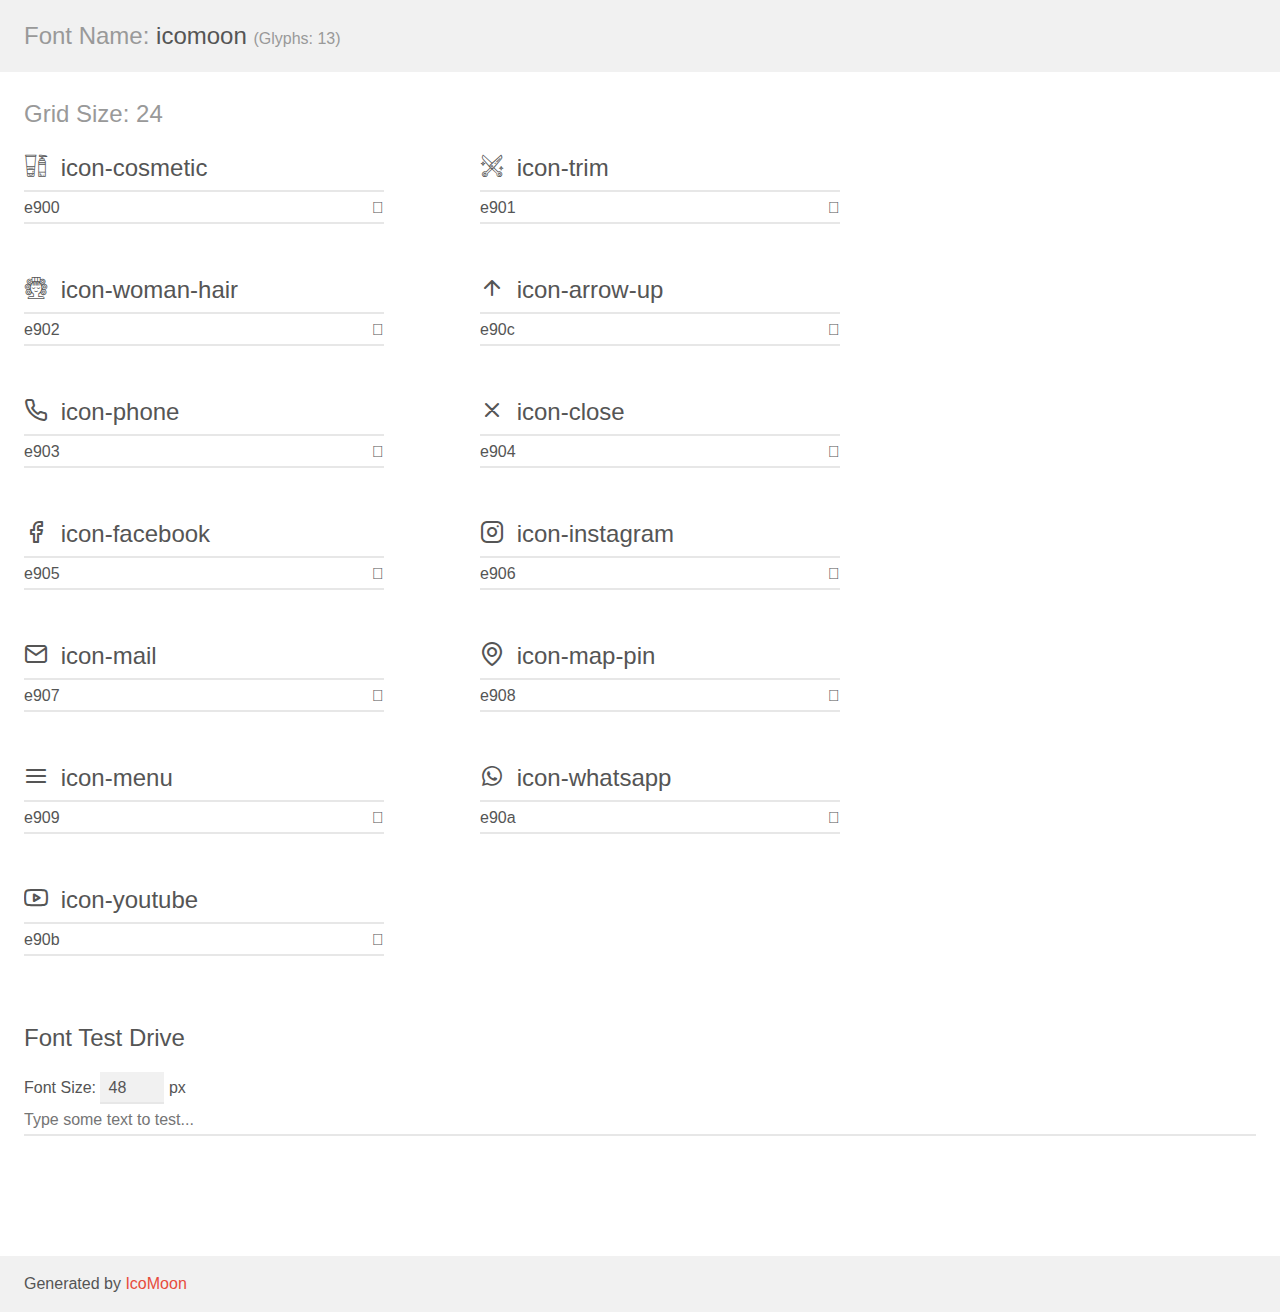
<file: assets/demo.html>
<!doctype html>
<html>
<head>
    <meta charset="utf-8">
    <title>IcoMoon Demo</title>
    <meta name="description" content="An Icon Font Generated By IcoMoon.io">
    <meta name="viewport" content="width=device-width, initial-scale=1">
    <link rel="stylesheet" href="demo-files/demo.css">
    <link rel="stylesheet" href="style.css"></head>
<body>
    <div class="bgc1 clearfix">
        <h1 class="mhmm mvm"><span class="fgc1">Font Name:</span> icomoon <small class="fgc1">(Glyphs:&nbsp;13)</small></h1>
    </div>
    <div class="clearfix mhl ptl">
        <h1 class="mvm mtn fgc1">Grid Size: 24</h1>
        <div class="glyph fs1">
            <div class="clearfix bshadow0 pbs">
                <span class="icon-cosmetic"></span>
                <span class="mls"> icon-cosmetic</span>
            </div>
            <fieldset class="fs0 size1of1 clearfix hidden-false">
                <input type="text" readonly value="e900" class="unit size1of2" />
                <input type="text" maxlength="1" readonly value="&#xe900;" class="unitRight size1of2 talign-right" />
            </fieldset>
            <div class="fs0 bshadow0 clearfix hidden-true">
                <span class="unit pvs fgc1">liga: </span>
                <input type="text" readonly value="" class="liga unitRight" />
            </div>
        </div>
        <div class="glyph fs1">
            <div class="clearfix bshadow0 pbs">
                <span class="icon-trim"></span>
                <span class="mls"> icon-trim</span>
            </div>
            <fieldset class="fs0 size1of1 clearfix hidden-false">
                <input type="text" readonly value="e901" class="unit size1of2" />
                <input type="text" maxlength="1" readonly value="&#xe901;" class="unitRight size1of2 talign-right" />
            </fieldset>
            <div class="fs0 bshadow0 clearfix hidden-true">
                <span class="unit pvs fgc1">liga: </span>
                <input type="text" readonly value="" class="liga unitRight" />
            </div>
        </div>
        <div class="glyph fs1">
            <div class="clearfix bshadow0 pbs">
                <span class="icon-woman-hair"></span>
                <span class="mls"> icon-woman-hair</span>
            </div>
            <fieldset class="fs0 size1of1 clearfix hidden-false">
                <input type="text" readonly value="e902" class="unit size1of2" />
                <input type="text" maxlength="1" readonly value="&#xe902;" class="unitRight size1of2 talign-right" />
            </fieldset>
            <div class="fs0 bshadow0 clearfix hidden-true">
                <span class="unit pvs fgc1">liga: </span>
                <input type="text" readonly value="" class="liga unitRight" />
            </div>
        </div>
        <div class="glyph fs1">
            <div class="clearfix bshadow0 pbs">
                <span class="icon-arrow-up"></span>
                <span class="mls"> icon-arrow-up</span>
            </div>
            <fieldset class="fs0 size1of1 clearfix hidden-false">
                <input type="text" readonly value="e90c" class="unit size1of2" />
                <input type="text" maxlength="1" readonly value="&#xe90c;" class="unitRight size1of2 talign-right" />
            </fieldset>
            <div class="fs0 bshadow0 clearfix hidden-true">
                <span class="unit pvs fgc1">liga: </span>
                <input type="text" readonly value="" class="liga unitRight" />
            </div>
        </div>
        <div class="glyph fs1">
            <div class="clearfix bshadow0 pbs">
                <span class="icon-phone"></span>
                <span class="mls"> icon-phone</span>
            </div>
            <fieldset class="fs0 size1of1 clearfix hidden-false">
                <input type="text" readonly value="e903" class="unit size1of2" />
                <input type="text" maxlength="1" readonly value="&#xe903;" class="unitRight size1of2 talign-right" />
            </fieldset>
            <div class="fs0 bshadow0 clearfix hidden-true">
                <span class="unit pvs fgc1">liga: </span>
                <input type="text" readonly value="" class="liga unitRight" />
            </div>
        </div>
        <div class="glyph fs1">
            <div class="clearfix bshadow0 pbs">
                <span class="icon-close"></span>
                <span class="mls"> icon-close</span>
            </div>
            <fieldset class="fs0 size1of1 clearfix hidden-false">
                <input type="text" readonly value="e904" class="unit size1of2" />
                <input type="text" maxlength="1" readonly value="&#xe904;" class="unitRight size1of2 talign-right" />
            </fieldset>
            <div class="fs0 bshadow0 clearfix hidden-true">
                <span class="unit pvs fgc1">liga: </span>
                <input type="text" readonly value="" class="liga unitRight" />
            </div>
        </div>
        <div class="glyph fs1">
            <div class="clearfix bshadow0 pbs">
                <span class="icon-facebook"></span>
                <span class="mls"> icon-facebook</span>
            </div>
            <fieldset class="fs0 size1of1 clearfix hidden-false">
                <input type="text" readonly value="e905" class="unit size1of2" />
                <input type="text" maxlength="1" readonly value="&#xe905;" class="unitRight size1of2 talign-right" />
            </fieldset>
            <div class="fs0 bshadow0 clearfix hidden-true">
                <span class="unit pvs fgc1">liga: </span>
                <input type="text" readonly value="" class="liga unitRight" />
            </div>
        </div>
        <div class="glyph fs1">
            <div class="clearfix bshadow0 pbs">
                <span class="icon-instagram"></span>
                <span class="mls"> icon-instagram</span>
            </div>
            <fieldset class="fs0 size1of1 clearfix hidden-false">
                <input type="text" readonly value="e906" class="unit size1of2" />
                <input type="text" maxlength="1" readonly value="&#xe906;" class="unitRight size1of2 talign-right" />
            </fieldset>
            <div class="fs0 bshadow0 clearfix hidden-true">
                <span class="unit pvs fgc1">liga: </span>
                <input type="text" readonly value="" class="liga unitRight" />
            </div>
        </div>
        <div class="glyph fs1">
            <div class="clearfix bshadow0 pbs">
                <span class="icon-mail"></span>
                <span class="mls"> icon-mail</span>
            </div>
            <fieldset class="fs0 size1of1 clearfix hidden-false">
                <input type="text" readonly value="e907" class="unit size1of2" />
                <input type="text" maxlength="1" readonly value="&#xe907;" class="unitRight size1of2 talign-right" />
            </fieldset>
            <div class="fs0 bshadow0 clearfix hidden-true">
                <span class="unit pvs fgc1">liga: </span>
                <input type="text" readonly value="" class="liga unitRight" />
            </div>
        </div>
        <div class="glyph fs1">
            <div class="clearfix bshadow0 pbs">
                <span class="icon-map-pin"></span>
                <span class="mls"> icon-map-pin</span>
            </div>
            <fieldset class="fs0 size1of1 clearfix hidden-false">
                <input type="text" readonly value="e908" class="unit size1of2" />
                <input type="text" maxlength="1" readonly value="&#xe908;" class="unitRight size1of2 talign-right" />
            </fieldset>
            <div class="fs0 bshadow0 clearfix hidden-true">
                <span class="unit pvs fgc1">liga: </span>
                <input type="text" readonly value="" class="liga unitRight" />
            </div>
        </div>
        <div class="glyph fs1">
            <div class="clearfix bshadow0 pbs">
                <span class="icon-menu"></span>
                <span class="mls"> icon-menu</span>
            </div>
            <fieldset class="fs0 size1of1 clearfix hidden-false">
                <input type="text" readonly value="e909" class="unit size1of2" />
                <input type="text" maxlength="1" readonly value="&#xe909;" class="unitRight size1of2 talign-right" />
            </fieldset>
            <div class="fs0 bshadow0 clearfix hidden-true">
                <span class="unit pvs fgc1">liga: </span>
                <input type="text" readonly value="" class="liga unitRight" />
            </div>
        </div>
        <div class="glyph fs1">
            <div class="clearfix bshadow0 pbs">
                <span class="icon-whatsapp"></span>
                <span class="mls"> icon-whatsapp</span>
            </div>
            <fieldset class="fs0 size1of1 clearfix hidden-false">
                <input type="text" readonly value="e90a" class="unit size1of2" />
                <input type="text" maxlength="1" readonly value="&#xe90a;" class="unitRight size1of2 talign-right" />
            </fieldset>
            <div class="fs0 bshadow0 clearfix hidden-true">
                <span class="unit pvs fgc1">liga: </span>
                <input type="text" readonly value="" class="liga unitRight" />
            </div>
        </div>
        <div class="glyph fs1">
            <div class="clearfix bshadow0 pbs">
                <span class="icon-youtube"></span>
                <span class="mls"> icon-youtube</span>
            </div>
            <fieldset class="fs0 size1of1 clearfix hidden-false">
                <input type="text" readonly value="e90b" class="unit size1of2" />
                <input type="text" maxlength="1" readonly value="&#xe90b;" class="unitRight size1of2 talign-right" />
            </fieldset>
            <div class="fs0 bshadow0 clearfix hidden-true">
                <span class="unit pvs fgc1">liga: </span>
                <input type="text" readonly value="" class="liga unitRight" />
            </div>
        </div>
    </div>

    <!--[if gt IE 8]><!-->
    <div class="mhl clearfix mbl">
        <h1>Font Test Drive</h1>
        <label>
            Font Size: <input id="fontSize" type="number" class="textbox0 mbm"
            min="8" value="48" />
            px
        </label>
        <input id="testText" type="text" class="phl size1of1 mvl"
        placeholder="Type some text to test..." value=""/>
        <div id="testDrive" class="icon-" style="font-family: icomoon">&nbsp;
        </div>
    </div>
    <!--<![endif]-->
    <div class="bgc1 clearfix">
        <p class="mhl">Generated by <a href="https://icomoon.io/app">IcoMoon</a></p>
    </div>

    <script src="demo-files/demo.js"></script>
</body>
</html>
</file>
<file: assets/demo-files/demo.css>
body {
  padding: 0;
  margin: 0;
  font-family: sans-serif;
  font-size: 1em;
  line-height: 1.5;
  color: #555;
  background: #fff;
}
h1 {
  font-size: 1.5em;
  font-weight: normal;
}
small {
  font-size: .66666667em;
}
a {
  color: #e74c3c;
  text-decoration: none;
}
a:hover, a:focus {
  box-shadow: 0 1px #e74c3c;
}
.bshadow0, input {
  box-shadow: inset 0 -2px #e7e7e7;
}
input:hover {
  box-shadow: inset 0 -2px #ccc;
}
input, fieldset {
  font-family: sans-serif;
  font-size: 1em;
  margin: 0;
  padding: 0;
  border: 0;
}
input {
  color: inherit;
  line-height: 1.5;
  height: 1.5em;
  padding: .25em 0;
}
input:focus {
  outline: none;
  box-shadow: inset 0 -2px #449fdb;
}
.glyph {
  font-size: 16px;
  width: 15em;
  padding-bottom: 1em;
  margin-right: 4em;
  margin-bottom: 1em;
  float: left;
  overflow: hidden;
}
.liga {
  width: 80%;
  width: calc(100% - 2.5em);
}
.talign-right {
  text-align: right;
}
.talign-center {
  text-align: center;
}
.bgc1 {
  background: #f1f1f1;
}
.fgc1 {
  color: #999;
}
.fgc0 {
  color: #000;
}
p {
  margin-top: 1em;
  margin-bottom: 1em;
}
.mvm {
  margin-top: .75em;
  margin-bottom: .75em;
}
.mtn {
  margin-top: 0;
}
.mtl, .mal {
  margin-top: 1.5em;
}
.mbl, .mal {
  margin-bottom: 1.5em;
}
.mal, .mhl {
  margin-left: 1.5em;
  margin-right: 1.5em;
}
.mhmm {
  margin-left: 1em;
  margin-right: 1em;
}
.mls {
  margin-left: .25em;
}
.ptl {
  padding-top: 1.5em;
}
.pbs, .pvs {
  padding-bottom: .25em;
}
.pvs, .pts {
  padding-top: .25em;
}
.unit {
  float: left;
}
.unitRight {
  float: right;
}
.size1of2 {
  width: 50%;
}
.size1of1 {
  width: 100%;
}
.clearfix:before, .clearfix:after {
  content: " ";
  display: table;
}
.clearfix:after {
  clear: both;
}
.hidden-true {
  display: none;
}
.textbox0 {
  width: 3em;
  background: #f1f1f1;
  padding: .25em .5em;
  line-height: 1.5;
  height: 1.5em;
}
#testDrive {
  display: block;
  padding-top: 24px;
  line-height: 1.5;
}
.fs0 {
  font-size: 16px;
}
.fs1 {
  font-size: 24px;
}
</file>
<file: assets/style.css>
@font-face {
  font-family: 'icomoon';
  src:  url('fonts/icomoon.eot?lvdc09');
  src:  url('fonts/icomoon.eot?lvdc09#iefix') format('embedded-opentype'),
    url('fonts/icomoon.ttf?lvdc09') format('truetype'),
    url('fonts/icomoon.woff?lvdc09') format('woff'),
    url('fonts/icomoon.svg?lvdc09#icomoon') format('svg');
  font-weight: normal;
  font-style: normal;
  font-display: block;
}

[class^="icon-"], [class*=" icon-"] {
  /* use !important to prevent issues with browser extensions that change fonts */
  font-family: 'icomoon' !important;
  speak: never;
  font-style: normal;
  font-weight: normal;
  font-variant: normal;
  text-transform: none;
  line-height: 1;

  /* Better Font Rendering =========== */
  -webkit-font-smoothing: antialiased;
  -moz-osx-font-smoothing: grayscale;
}

.icon-cosmetic:before {
  content: "\e900";
}
.icon-trim:before {
  content: "\e901";
}
.icon-woman-hair:before {
  content: "\e902";
}
.icon-arrow-up:before {
  content: "\e90c";
}
.icon-phone:before {
  content: "\e903";
}
.icon-close:before {
  content: "\e904";
}
.icon-facebook:before {
  content: "\e905";
}
.icon-instagram:before {
  content: "\e906";
}
.icon-mail:before {
  content: "\e907";
}
.icon-map-pin:before {
  content: "\e908";
}
.icon-menu:before {
  content: "\e909";
}
.icon-whatsapp:before {
  content: "\e90a";
}
.icon-youtube:before {
  content: "\e90b";
}
</file>
